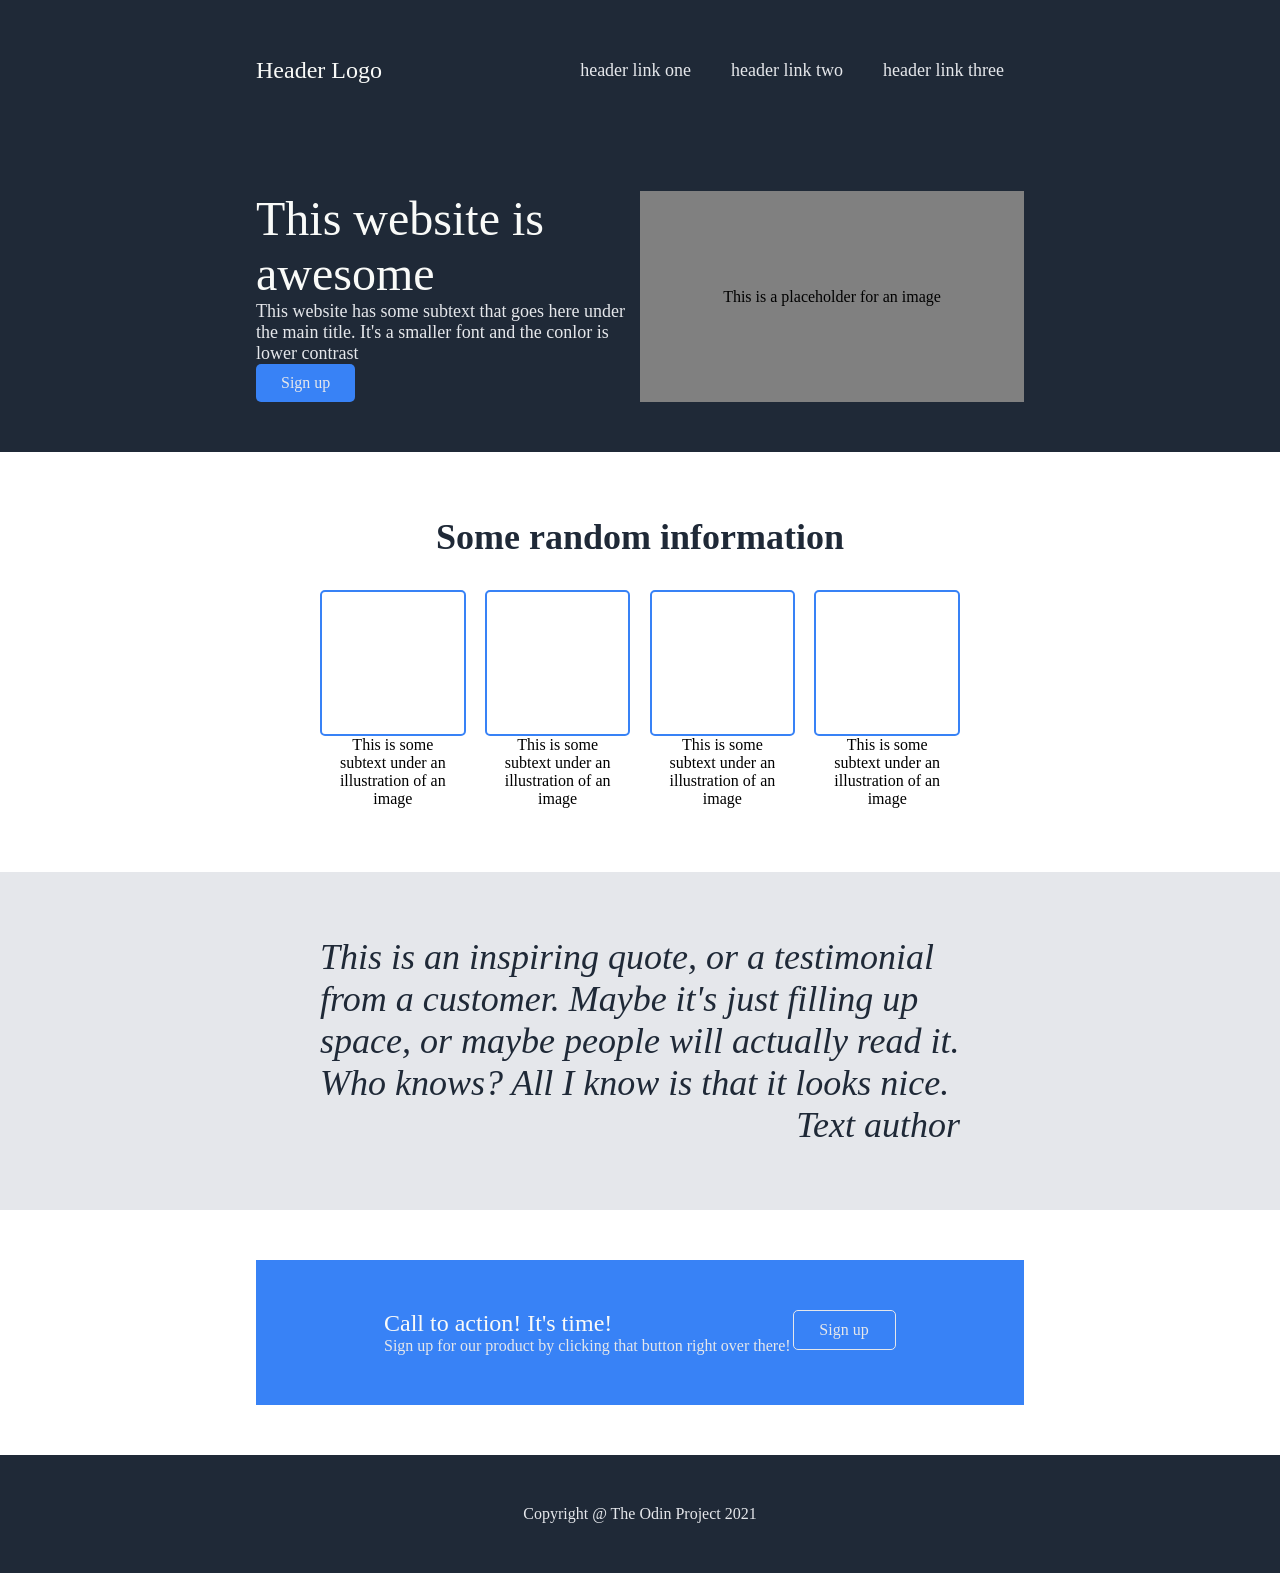
<file: index.html>
<!DOCTYPE html>
<html lang="en">

<head>
    <meta charset="UTF-8">
    <meta http-equiv="X-UA-Compatible" content="IE=edge">
    <meta name="viewport" content="width=device-width, initial-scale=1.0">
    <link rel="stylesheet" href="stylesheets.css">
    <title>Document</title>
</head>

<body>
    <div class="container">
        <!-- container 1a -->
        <div class="flex-container container-one dark-background-color">
            <!-- 4 boxes-->
            <div class="header-logo">Header Logo</div>
            <div class="container-header-link">
                <div class="header-link">header link one</div>
                <div class="header-link">header link two</div>
                <div class="header-link">header link three</div>
            </div>


        </div>
        <!-- container 1b -->
        <div class="flex-container container-two dark-background-color">
            <div class="half-container">
                <div class="hero-main">This website is <br> awesome </div>
                <div class="hero-secondary">This website has some subtext that goes here under the main title. It's a smaller font and the conlor
                    is lower contrast</div>
                <div class="flex-disp">
                    <div class="button button-1">Sign up</div>
                </div>
                
            </div>
            
            <div class="half-container container-img">
                <div>This is a placeholder for an image</div>
            </div>
        </div>
        <!-- Second container -->
        <div class="flex-container-2 container-three">
            <div class="information-header-text">Some random information</div>
            <div class="container-box">
                <!-- 4 boxes, with each box, include 1 visible box and 1 text box -->
                <div class="box-text">
                    <div class="box"></div>
                    <div class="img-subtext">This is some subtext under an illustration of an image</div>
                </div>
                <div class="box-text">
                    <div class="box"></div>
                    <div class="img-subtext">This is some subtext under an illustration of an image</div>
                </div>
                <div class="box-text">
                    <div class="box"></div>
                    <div class="img-subtext">This is some subtext under an illustration of an image</div>
                </div>
                <div class="box-text">
                    <div class="box"></div>
                    <div class="img-subtext">This is some subtext under an illustration of an image</div>
                </div>
            </div>

        </div>

        <!-- Third container -->
        <div class="flex-container-2 quote-container">
            <div class="quote">This is an inspiring quote, or a testimonial from a customer. Maybe it's just filling up space, or maybe people will actually read it. Who knows? All I know is that it looks nice.</div>
            <div class="quote-author">Text author</div>
        </div>

        <!-- Last container -->
        <!-- cta = call to action -->
        <div class="cta-container">
                <div class="cta-sub-1">
                    <div class="header-logo">Call to action! It's time!</div>
                    <div>Sign up for our product by clicking that button right over there!</div>
                </div>
                <div class="cta-sub-2">
                    <div class="button-2">Sign up</div>
                </div>

            
        </div>

        <div class="flex-container dark-background-color cpr">Copyright @ The Odin Project 2021</div>
    </div>
</body>

</html>
</file>
<file: stylesheets.css>
* {
    font-family: roboto;
}
body {
    margin: 0;
    padding: 0;
}
.flex-container {
    display: flex;
    padding: 50px 20%;
}

.flex-container-2 {
    display: flex;
    padding: 5% 25%;
}
.dark-background-color {
    background-color: #1F2937;
}
.container-one {
    justify-content: space-between;
    align-items: center;
}

.header-logo {
    font-size: 24px;
    color: #F9FAF8;
}
.hero-main {
    font-size: 48px;
    font-weight: extra-bold;
    color: #F9FAF8;
}
.flex-disp {
    display: flex;
}
.button {
    display: flex;
    border-radius: 5px;
    padding: 10px 25px;
}

.button-1 {
    background-color: #3882F6;
    color: #E5E7EB;
}
.hero-secondary, .header-link {
    font-size: 18px;
    color: #E5E7EB;
}

.container-two {
    justify-content: space-evenly;
}
.container-header-link {
    display: flex;
    flex-direction: row;
    align-items: center;
}
.header-link {
    flex-shrink: 0;
    padding: 10px 20px;

}

.half-container {
    display: flex;
    flex: 1;
    flex-direction: column;
}
.container-img {
    background-color: gray;
    align-items: center;
    justify-content: center;
}

.container-three {
    display: flex;
    flex-direction: column;
    align-items: center;
}
.container-box {
    display: flex;
    justify-content: center;
    align-items: stretch;
    gap: 3%;
}
.box-text {
    padding-top: 5%;
}
.box {
    aspect-ratio: 1/1;
    border-radius: 5px;
    border: 2px solid #3882F6;
}
.img-subtext {
    text-align: center;
    margin: 0 5%;
}
.information-header-text {
    font-size: 36px;
    font-weight: 800;
    color: #1F2937;
}

.quote-container {
    background-color: #E5E7EB;
    display: flex;
    flex-direction: column;
    padding: 20% auto;
}

.quote {
    display: flex;
}

.quote-author {
    display: flex;
    flex-direction: row-reverse;
}

.quote,.quote-author {
    font-size: 36px;
    font-weight: light;
    font-style: italic;
    color: #1F2937;
}

.cta-container {
    display: flex;
    background-color: #3882F6;
    justify-content: space-between;
    color: #E5E7EB;
    padding: 50px 10%;
    margin: 50px 20%;
}

.cta-sub-1 {
    flex: 2 1 auto;
}

.cta-sub-2 {
    flex: 1 1 auto;
    justify-content: center;
    align-items: center;
}

.button-2 {
    border-radius: 5px;
    padding: 10px 25px;
    border: 1px solid #E5E7EB;
    border-radius: 5px;
}

.cpr {
    display: flex;
    justify-content: center;
    color: #E5E7EB;

}
</file>
